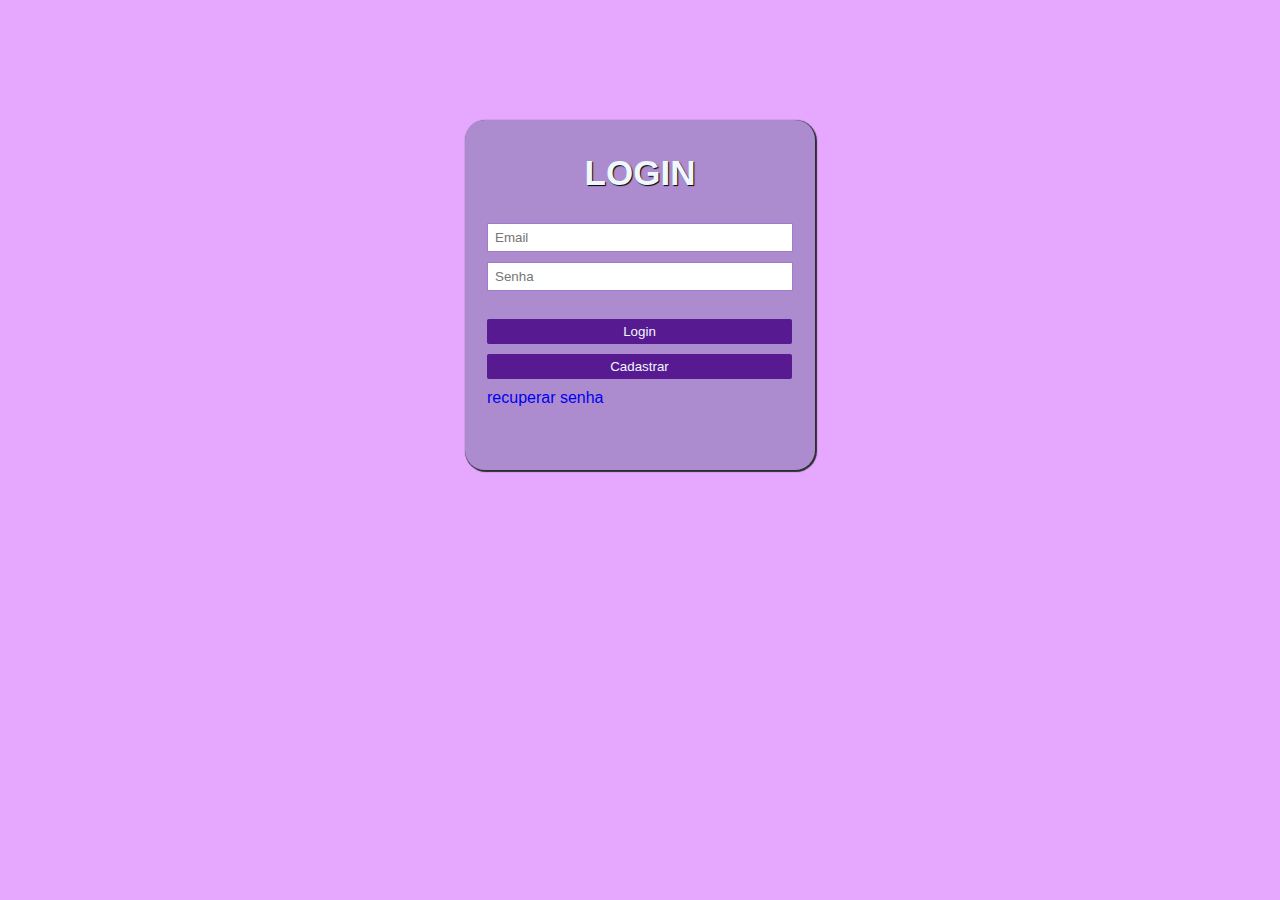
<file: index.html>
<!DOCTYPE html>
<html lang="en">
<head>
    <meta charset="UTF-8">
    <meta http-equiv="X-UA-Compatible" content="IE=edge">
    <meta name="viewport" content="width=device-width, initial-scale=1.0">
    <link rel="stylesheet" href="css/main.css">
    <title>login</title>
</head>
<body>
   

<div class="container2">

<div class="container">

<form action="...">
<h3>LOGIN</h3>


<div class="c2">
<input type="email" required placeholder="Email">
<br>
<input type="password" required placeholder="Senha">
</div>

<br>
<div><button>Login</button></div>
<div><button>Cadastrar</button></div>

<a href="...">recuperar senha</a>


    </form>
</div> 

</div>
</body>
</html>
</file>
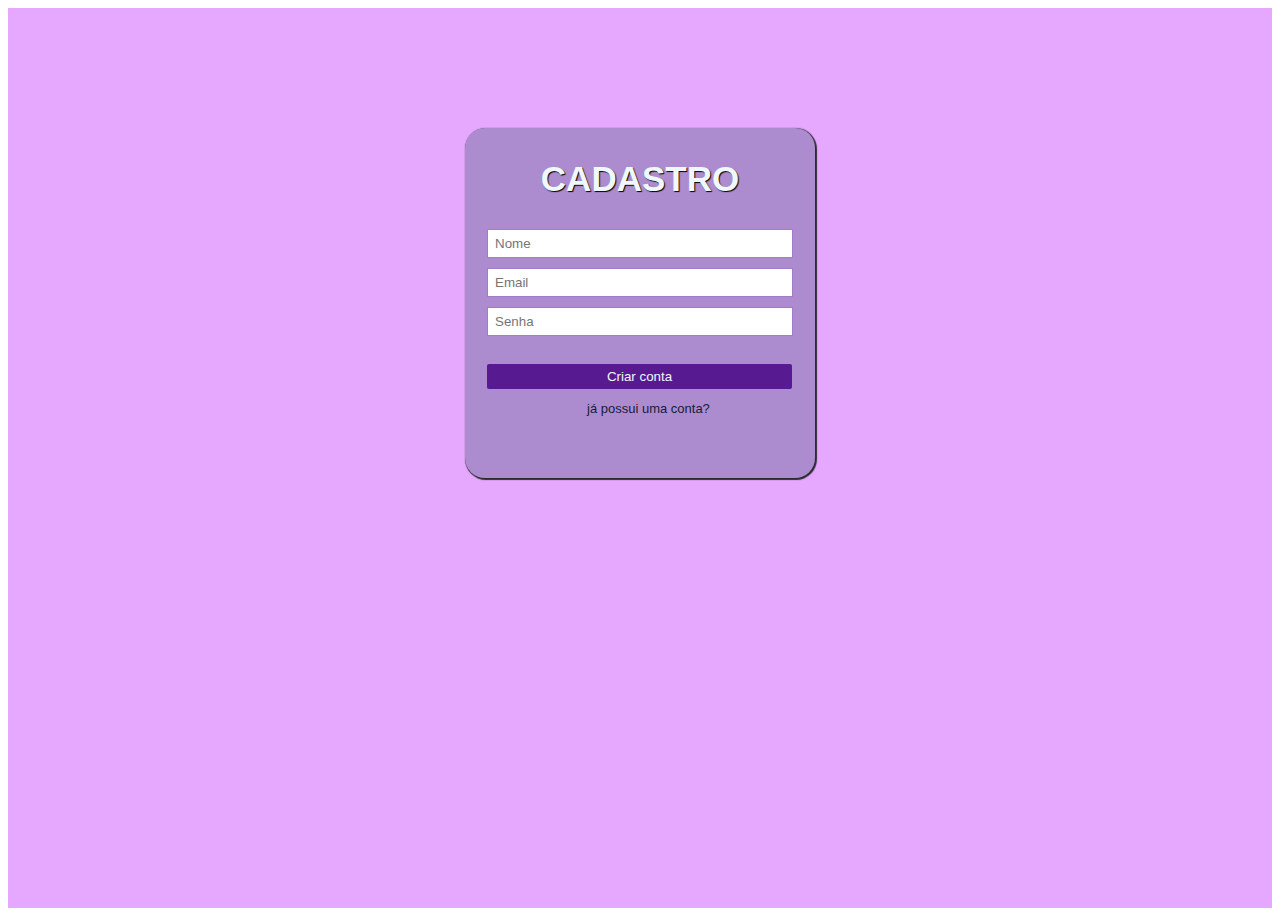
<file: create.html>
<!DOCTYPE html>
<html lang="en">
<head>
    <meta charset="UTF-8">
    <meta http-equiv="X-UA-Compatible" content="IE=edge">
    <meta name="viewport" content="width=device-width, initial-scale=1.0">
    <link rel="stylesheet" href="css/style.css">
    <title>Criar Conta</title>
</head>
<body>
       

<div class="container2">

    <div class="container">
    
    <form action="...">
    <h3>CADASTRO</h3>
    
    
    <div class="c2">
    <input type="name" required placeholder="Nome">
    <br>
    <input type="email" required placeholder="Email">
    <br>
    <input type="password" required placeholder="Senha">
    </div>
    
    <br>
    <div><button>Criar conta</button></div>
  <a href="login.html">já possui uma conta?</a>
        </form>
</body>
</html>
</file>
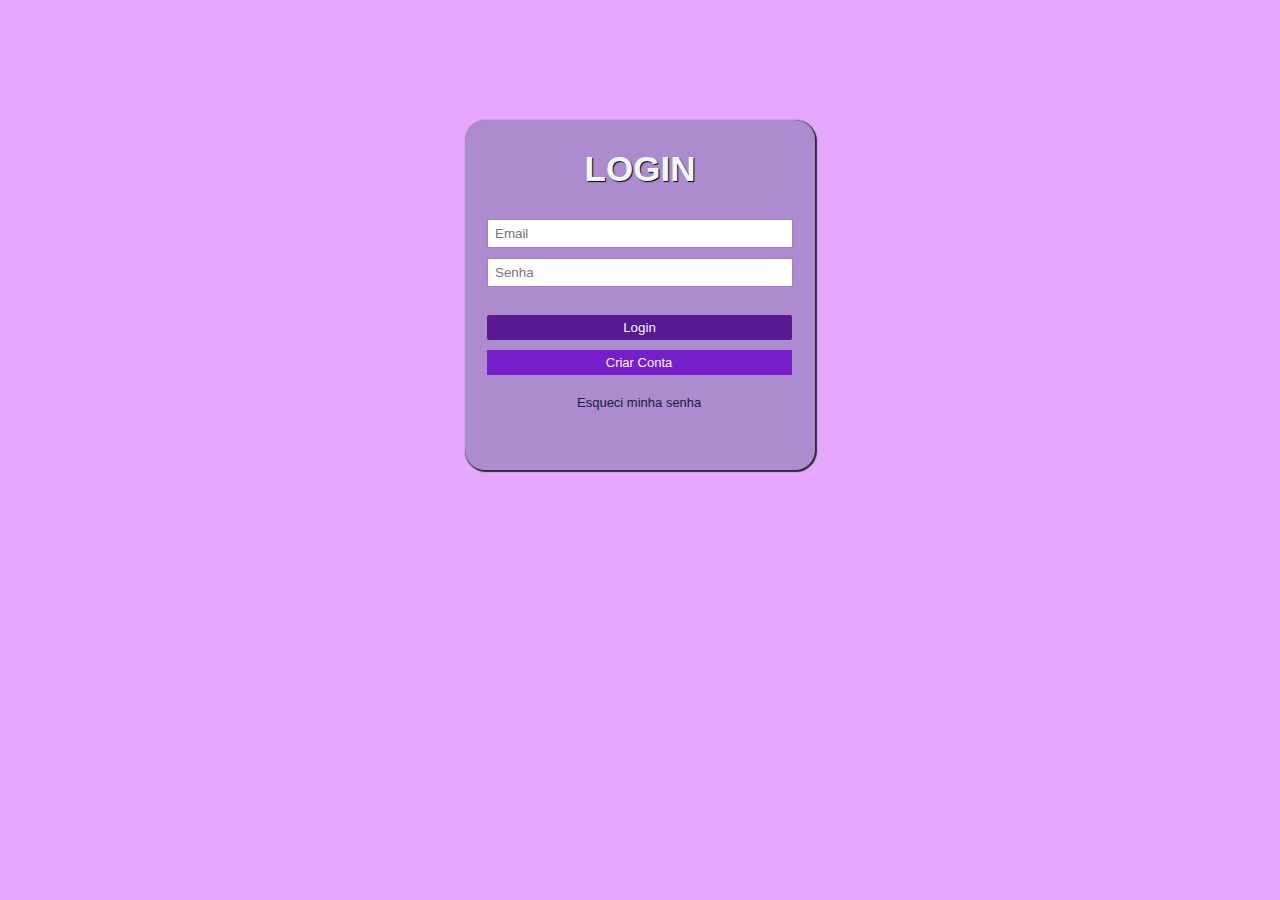
<file: login.html>
<!DOCTYPE html>
<html lang="en">
<head>
    <meta charset="UTF-8">
    <meta http-equiv="X-UA-Compatible" content="IE=edge">
    <meta name="viewport" content="width=device-width, initial-scale=1.0">
    <link rel="stylesheet" href="css/main.css">
    <title>login</title>
</head>
<body>

    <div class="container2">
   
<div class="container">

<form action="...">
<h3>LOGIN</h3>


<div class="c2">
<input type="email" required placeholder="Email">
<br>
<input type="password" required placeholder="Senha">
</div>

<br>
<div><button>Login</button></div>


<a class="create"  href="create.html">Criar Conta</a>
<br>
<a class="link" href="recover.html">Esqueci minha senha</a>


    </form>

</div> 
</div>
</body>
</html>
</file>
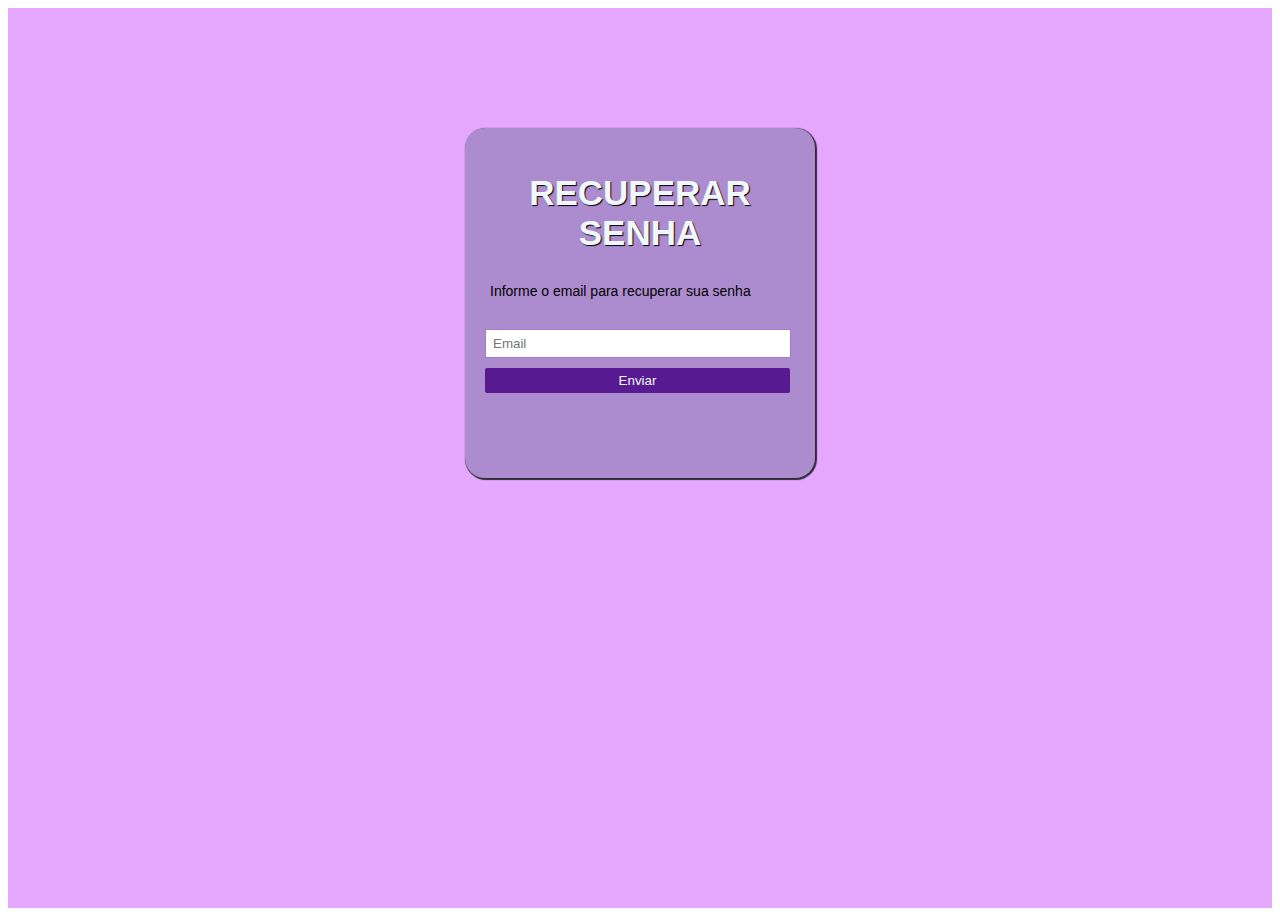
<file: recover.html>
<!DOCTYPE html>
<html lang="en">
<head>
    <meta charset="UTF-8">
    <meta http-equiv="X-UA-Compatible" content="IE=edge">
    <meta name="viewport" content="width=device-width, initial-scale=1.0">
    <link rel="stylesheet" href="css/recover.css">
    <title>recover</title>
</head>
<body>
<div class="container2">

    <div class="container">

        <form action="...">
        <h3>RECUPERAR SENHA</h3>

        <div class="espaco">
        <p>Informe o email para recuperar sua senha</p>
        
        <div class="c2">
        <input type="email" required placeholder="Email">
        <br>
        <div><button>Enviar</button></div>
         </div>
        </form>
        
        </div> 
 </div>         
</body>
</html>
</file>
<file: css/main.css>
*{
    margin: 0cm;
}



a{
    text-decoration: none;
    font-family: arial;
}

@media (min-width:320px){


h3{
    font-size: 25px;
    text-align: center;
    margin-bottom: 15px;
    font-family: arial;
    font-style:unset;
    color: aliceblue;
    text-shadow: 1px 1px 1px black;
}

input{
    margin-bottom: 10px;
    outline: none;
    inset: 0;
    border: solid 1px  rgb(162, 123, 204);
    height: 25px;
    width: 220px;
}

input:focus{
    border: solid 1px rgb(97, 0, 189);
    transition: 200ms ease-in-out;
}

button{
    height: 25px;
    width: 225px;
    color: aliceblue;
    border-radius:2px;
    background-color:rgb(87, 26, 145);
    margin-bottom: 10px;
    outline: none;
    border: 0px;
}

button:hover{
    background: rgb(41, 8, 71) ;
    transition: 350ms ease-out;
}


.link{
    font-size: 13px;
    margin-left: 55px ;
    text-decoration: none;
    color: rgb(20, 32, 54);
}

.link:hover{
    color: rgb(80, 0, 73);
}

.create{
    font-size: 13px;
    font-family: arial;
    align-items: center;
    height:25px ;
    text-align: center;
    width: 225px;
    display: flex;
    background:rgb(118, 30, 201);
    color: aliceblue;
    margin-left: -0.5px;
    justify-content: center;
}

.create:hover{
    background: rgb(153, 57, 243) ;
    transition: 350ms ease-out;
}

.container{
    display: flex;
    align-items: center;
    justify-content: center;
    border-radius: 20px;
    margin-top: 140px;
    align-items: center;
    width: 250px;
    height: 250px;
    background-color: rgb(172, 140, 207);
    box-shadow:1px 1px 1px 1px rgb(42, 45, 48);
}

.container2{
    background-color: rgb(230, 167, 255);
    width: 100%;
    height: 100vh;
    display: flex;
    justify-content: center;
}

::placeholder{
    padding-left: 5px;
}

}

@media (min-width:768px) {
    
    h3{
        font-size: 35px;
        text-align: center;
        margin-top: -30px;
        margin-bottom: 30px;
        font-family: arial;
        font-style:unset;
        color: aliceblue;
        text-shadow: 1px 1px 1px black;
    }
    
    input{
        margin-bottom: 10px;
        outline: none;
        inset: 0;
        border: solid 1px  rgb(162, 123, 204);
        height: 25px;
        width: 300px;
    }
    
    input:focus{
        border: solid 1px rgb(97, 0, 189);
        transition: 200ms ease-in-out;
        color: rgb(58, 58, 58);
        
    }
    
    button{
        height: 25px;
        width: 305px;
        color: aliceblue;
        border-radius:2px;
        background-color:rgb(87, 26, 145);
        margin-bottom: 10px;
        outline: none;
        border: 0px;
    }
    
    button:hover{
        background: rgb(41, 8, 71) ;
        transition: 350ms ease-out;
    }
    
    .link{
        margin-left: 90px ;
        text-decoration: none;
        color: rgb(20, 32, 54);
    }
    
    .link:hover{
        color: rgb(80, 0, 73);
    }

    .create{
        width: 305px;
    }
    
    .container{
        display: flex;
        align-items: center;
        justify-content: center;
        border-radius: 20px;
        margin-top: 120px;
        align-items: center;
        width: 350px;
        height: 350px;
        background-color: rgb(172, 140, 207);
        box-shadow:1px 1px 1px 1px rgb(42, 45, 48);
    }
    
    .container2{
        background-color: rgb(230, 167, 255);
        width: 100%;
        height: 100vh;
        display: flex;
        justify-content: center;
    }

    ::placeholder{ 
        padding-left: 5px;
    }

}

@media (min-width:1024px){


    h3{
        font-size: 35px;
        text-align: center;
        margin-top: -30px;
        margin-bottom: 30px;
        font-family: arial;
        font-style:unset;
        color: aliceblue;
        text-shadow: 1px 1px 1px black;
    }
    
    input{
        margin-bottom: 10px;
        outline: none;
        inset: 0;
        border: solid 1px  rgb(162, 123, 204);
        height: 25px;
        width: 300px;
    }
    
    input:focus{
        border: solid 1px rgb(97, 0, 189);
        transition: 200ms ease-in-out;
        color: rgb(58, 58, 58);
        
    }
    
    button{
        height: 25px;
        width: 305px;
        color: aliceblue;
        border-radius:2px;
        background-color:rgb(87, 26, 145);
        margin-bottom: 10px;
        outline: none;
        border: 0px;
    }
    
    button:hover{
        background: rgb(41, 8, 71) ;
        transition: 350ms ease-out;
    }
    
    .link{
        margin-left: 90px ;
        text-decoration: none;
        color: rgb(20, 32, 54);
    }
    
    .link:hover{
        color: rgb(80, 0, 73);
    }

    .create{
        width: 305px;
    }
    
    
    .container{
        display: flex;
        align-items: center;
        justify-content: center;
        border-radius: 20px;
        margin-top: 120px;
        align-items: center;
        width: 350px;
        height: 350px;
        background-color: rgb(172, 140, 207);
        box-shadow:1px 1px 1px 1px rgb(42, 45, 48);
    }
    
    .container2{
        background-color: rgb(230, 167, 255);
        width: 100%;
        height: 100vh;
        display: flex;
        justify-content: center;
    }

    ::placeholder{ 
        padding-left: 5px;
    }

}

@media (min-width:1280px){

    
    h3{
        font-size: 35px;
        text-align: center;
        margin-top: -30px;
        margin-bottom: 30px;
        font-family: arial;
        font-style:unset;
        color: aliceblue;
        text-shadow: 1px 1px 1px black;
    }
    
    input{
        margin-bottom: 10px;
        outline: none;
        inset: 0;
        border: solid 1px  rgb(162, 123, 204);
        height: 25px;
        width: 300px;
    }
    
    input:focus{
        border: solid 1px rgb(97, 0, 189);
        transition: 200ms ease-in-out;
        color: rgb(58, 58, 58);
        
    }
    
    button{
        height: 25px;
        width: 305px;
        color: aliceblue;
        border-radius:2px;
        background-color:rgb(87, 26, 145);
        margin-bottom: 10px;
        outline: none;
        border: 0px;
    }
    
    button:hover{
        background: rgb(41, 8, 71) ;
        transition: 350ms ease-out;
    }
    
    .link{
        margin-left: 90px ;
        text-decoration: none;
        color: rgb(20, 32, 54);
    }
    
    .link:hover{
        color: rgb(80, 0, 73);
    }

    .create{
        width: 305px;
    }
    
    
    .container{
        display: flex;
        align-items: center;
        justify-content: center;
        border-radius: 20px;
        margin-top: 120px;
        align-items: center;
        width: 350px;
        height: 350px;
        background-color: rgb(172, 140, 207);
        box-shadow:1px 1px 1px 1px rgb(42, 45, 48);
    }
    
    .container2{
        background-color: rgb(230, 167, 255);
        width: 100%;
        height: 100vh;
        display: flex;
        justify-content: center;
    }

    ::placeholder{ 
        padding-left: 5px;
    }

}

@media (min-width:1366px){

        
    h3{
        font-size: 35px;
        text-align: center;
        margin-top: -30px;
        margin-bottom: 30px;
        font-family: arial;
        font-style:unset;
        color: aliceblue;
        text-shadow: 1px 1px 1px black;
    }
    
    input{
        margin-bottom: 10px;
        outline: none;
        inset: 0;
        border: solid 1px  rgb(162, 123, 204);
        height: 25px;
        width: 300px;
    }
    
    input:focus{
        border: solid 1px rgb(97, 0, 189);
        transition: 200ms ease-in-out;
        color: rgb(58, 58, 58);
        
    }
    
    button{
        height: 25px;
        width: 305px;
        color: aliceblue;
        border-radius:2px;
        background-color:rgb(87, 26, 145);
        margin-bottom: 10px;
        outline: none;
        border: 0px;
    }
    
    button:hover{
        background: rgb(41, 8, 71) ;
        transition: 350ms ease-out;
    }
    
    .link{
        margin-left: 95px ;
        text-decoration: none;
        color: rgb(20, 32, 54);
    }
    
    .link:hover{
        color: rgb(80, 0, 73);
    }
    
    .container{
        display: flex;
        align-items: center;
        justify-content: center;
        border-radius: 20px;
        margin-top: 120px;
        align-items: center;
        width: 350px;
        height: 350px;
        background-color: rgb(172, 140, 207);
        box-shadow:1px 1px 1px 1px rgb(42, 45, 48);
    }
    
    .container2{
        background-color: rgb(230, 167, 255);
        width: 100%;
        height: 100vh;
        display: flex;
        justify-content: center;
    }

    ::placeholder{ 
        padding-left: 5px;
    }


}
</file>
<file: css/style.css>
a{
    font-size: 13px;
  font-family: arial;
}

@media (min-width:320px){


    h3{
        margin-top: -30px;
        font-size: 25px;
        text-align: center;
        margin-bottom: 20px;
        font-family: arial;
        font-style:unset;
        color: aliceblue;
        text-shadow: 1px 1px 1px black;
    }
    
    input{
        margin-bottom: 10px;
        outline: none;
        inset: 0;
        border: solid 1px  rgb(162, 123, 204);
        height: 25px;
        width: 220px;
    }
    
    input:focus{
        border: solid 1px rgb(97, 0, 189);
        transition: 200ms ease-in-out;
    }
    
    button{
        height: 25px;
        width: 225px;
        color: aliceblue;
        border-radius:2px;
        background-color:rgb(87, 26, 145);
        margin-bottom: 10px;
        outline: none;
        border: 0px;
    }
    
    button:hover{
        background: rgb(41, 8, 71) ;
        transition: 350ms ease-out;
    }
    
    a{
        margin-left: 56px ;
        text-decoration: none;
        color: rgb(20, 32, 54);
    }

    a:hover{
        color: rgb(80, 0, 73);
    }

    
    .container{
        display: flex;
        align-items: center;
        justify-content: center;
        border-radius: 20px;
        margin-top: 140px;
        align-items: center;
        width: 250px;
        height: 350px;
        background-color: rgb(172, 140, 207);
        box-shadow:1px 1px 1px 1px rgb(42, 45, 48);
    }
    
    .container2{
        background-color: rgb(230, 167, 255);
        width: 100%;
        height: 100vh;
        display: flex;
        justify-content: center;
    }
    

    }
    
    @media (min-width:768px) {
        
        h3{
            font-size: 35px;
            text-align: center;
            margin-top: -30px;
            margin-bottom: 30px;
            font-family: arial;
            font-style:unset;
            color: aliceblue;
            text-shadow: 1px 1px 1px black;
        }
        
        input{
            margin-bottom: 10px;
            outline: none;
            inset: 0;
            border: solid 1px  rgb(162, 123, 204);
            height: 25px;
            width: 300px;
        }
        
        input:focus{
            border: solid 1px rgb(97, 0, 189);
            transition: 200ms ease-in-out;
            color: rgb(58, 58, 58);
            
        }
        
        button{
            height: 25px;
            width: 305px;
            color: aliceblue;
            border-radius:2px;
            background-color:rgb(87, 26, 145);
            margin-bottom: 10px;
            outline: none;
            border: 0px;
        }
        
        button:hover{
            background: rgb(41, 8, 71) ;
            transition: 350ms ease-out;
        }
        
        a{
            margin-left: 100px ;
            text-decoration: none;
            color: rgb(20, 32, 54);
        }

        a:hover{
            color: rgb(80, 0, 73);
        }

        
        .container{
            display: flex;
            align-items: center;
            justify-content: center;
            border-radius: 20px;
            margin-top: 120px;
            align-items: center;
            width: 350px;
            height: 350px;
            background-color: rgb(172, 140, 207);
            box-shadow:1px 1px 1px 1px rgb(42, 45, 48);
        }
        
        .container2{
            background-color: rgb(230, 167, 255);
            width: 100%;
            height: 100vh;
            display: flex;
            justify-content: center;
        }
    
        ::placeholder{ 
            padding-left: 5px;
        }
    
    }
    
    @media (min-width:1024px){
    
    
        h3{
            font-size: 35px;
            text-align: center;
            margin-top: -30px;
            margin-bottom: 30px;
            font-family: arial;
            font-style:unset;
            color: aliceblue;
            text-shadow: 1px 1px 1px black;
        }
        
        input{
            margin-bottom: 10px;
            outline: none;
            inset: 0;
            border: solid 1px  rgb(162, 123, 204);
            height: 25px;
            width: 300px;
        }
        
        input:focus{
            border: solid 1px rgb(97, 0, 189);
            transition: 200ms ease-in-out;
            color: rgb(58, 58, 58);
            
        }
        
        button{
            height: 25px;
            width: 305px;
            color: aliceblue;
            border-radius:2px;
            background-color:rgb(87, 26, 145);
            margin-bottom: 10px;
            outline: none;
            border: 0px;
        }
        
        button:hover{
            background: rgb(41, 8, 71) ;
            transition: 350ms ease-out;
        }
        
        a{
            margin-left: 100px ;
            text-decoration: none;
            color: rgb(20, 32, 54);
        }

        a:hover{
            color: rgb(80, 0, 73);
        }

        
        .container{
            display: flex;
            align-items: center;
            justify-content: center;
            border-radius: 20px;
            margin-top: 120px;
            align-items: center;
            width: 350px;
            height: 350px;
            background-color: rgb(172, 140, 207);
            box-shadow:1px 1px 1px 1px rgb(42, 45, 48);
        }
        
        .container2{
            background-color: rgb(230, 167, 255);
            width: 100%;
            height: 100vh;
            display: flex;
            justify-content: center;
        }
    
        ::placeholder{ 
            padding-left: 5px;
        }
    
    }
    
    @media (min-width:1280px){
    
        
        h3{
            font-size: 35px;
            text-align: center;
            margin-top: -30px;
            margin-bottom: 30px;
            font-family: arial;
            font-style:unset;
            color: aliceblue;
            text-shadow: 1px 1px 1px black;
        }
        
        input{
            margin-bottom: 10px;
            outline: none;
            inset: 0;
            border: solid 1px  rgb(162, 123, 204);
            height: 25px;
            width: 300px;
        }
        
        input:focus{
            border: solid 1px rgb(97, 0, 189);
            transition: 200ms ease-in-out;
            color: rgb(58, 58, 58);
            
        }
        
        button{
            height: 25px;
            width: 305px;
            color: aliceblue;
            border-radius:2px;
            background-color:rgb(87, 26, 145);
            margin-bottom: 10px;
            outline: none;
            border: 0px;
        }
        
        button:hover{
            background: rgb(41, 8, 71) ;
            transition: 350ms ease-out;
        }
        
        a{
            margin-left: 100px ;
            text-decoration: none;
            color: rgb(20, 32, 54);
        }

        a:hover{
            color: rgb(80, 0, 73);
        }

        
        .container{
            display: flex;
            align-items: center;
            justify-content: center;
            border-radius: 20px;
            margin-top: 120px;
            align-items: center;
            width: 350px;
            height: 350px;
            background-color: rgb(172, 140, 207);
            box-shadow:1px 1px 1px 1px rgb(42, 45, 48);
        }
        
        .container2{
            background-color: rgb(230, 167, 255);
            width: 100%;
            height: 100vh;
            display: flex;
            justify-content: center;
        }
    
        ::placeholder{ 
            padding-left: 5px;
        }
    
    }
    
    @media (min-width:1366px){
    
            
        h3{
            font-size: 35px;
            text-align: center;
            margin-top: -30px;
            margin-bottom: 30px;
            font-family: arial;
            font-style:unset;
            color: aliceblue;
            text-shadow: 1px 1px 1px black;
        }
        
        input{
            margin-bottom: 10px;
            outline: none;
            inset: 0;
            border: solid 1px  rgb(162, 123, 204);
            height: 25px;
            width: 300px;
        }
        
        input:focus{
            border: solid 1px rgb(97, 0, 189);
            transition: 200ms ease-in-out;
            color: rgb(58, 58, 58);
            
        }
        
        button{
            height: 25px;
            width: 305px;
            color: aliceblue;
            border-radius:2px;
            background-color:rgb(87, 26, 145);
            margin-bottom: 10px;
            outline: none;
            border: 0px;
        }
        
        button:hover{
            background: rgb(41, 8, 71) ;
            transition: 350ms ease-out;
        }
        
        a{
            margin-left: 100px ;
            text-decoration: none;
            color: rgb(20, 32, 54);
        }

        a:hover{
            color: rgb(80, 0, 73);
        }

        
        .container{
            display: flex;
            align-items: center;
            justify-content: center;
            border-radius: 20px;
            margin-top: 120px;
            align-items: center;
            width: 350px;
            height: 350px;
            background-color: rgb(172, 140, 207);
            box-shadow:1px 1px 1px 1px rgb(42, 45, 48);
        }
        
        .container2{
            background-color: rgb(230, 167, 255);
            width: 100%;
            height: 100vh;
            display: flex;
            justify-content: center;
        }
    
        ::placeholder{ 
            padding-left: 5px;
        }
    
    
    }
</file>
<file: css/recover.css>
p{
    margin-left: 5px;
    font-family: arial;;
    margin-bottom: 30px;
    font-size: 14px;
}

@media (min-width:320px){

    .espaco{
        margin-left: 10px;
    }
    
    form{
        margin-bottom: -70px;
    }


    h3{
        margin-top: -70px;
        font-size: 25px;
        text-align: center;
        margin-bottom: 15px;
        font-family: arial;
        font-style:unset;
        color: aliceblue;
        text-shadow: 1px 1px 1px black;
    }
    
    input{
        margin-bottom: 10px;
        outline: none;
        inset: 0;
        border: solid 1px  rgb(162, 123, 204);
        height: 25px;
        width: 220px;
    }
    
    input:focus{
        border: solid 1px rgb(97, 0, 189);
        transition: 200ms ease-in-out;
    }
    
    button{
        height: 25px;
        width: 225px;
        color: aliceblue;
        border-radius:2px;
        background-color:rgb(87, 26, 145);
        margin-bottom: 10px;
        outline: none;
        border: 0px;
    }
    
    button:hover{
        background: rgb(41, 8, 71) ;
        transition: 350ms ease-out;
    }
    
    a{
        margin-left: 50px ;
        text-decoration: none;
        color: rgb(20, 32, 54);
    }

    a:hover{
        color: rgb(80, 0, 73);
    }

    
    .container{
        display: flex;
        align-items: center;
        justify-content: center;
        border-radius: 20px;
        margin-top: 140px;
        align-items: center;
        width: 250px;
        height: 300px;
        background-color: rgb(172, 140, 207);
        box-shadow:1px 1px 1px 1px rgb(42, 45, 48);
    }
    
    .container2{
        background-color: rgb(230, 167, 255);
        width: 100%;
        height: 100vh;
        display: flex;
        justify-content: center;
    }
    

    }
    
    @media (min-width:768px) {

        form{
            margin-bottom: 0px;
        }

        .espaco{
            margin-left: 20px;
        }
        
        
        h3{
            font-size: 35px;
            text-align: center;
            margin-top: -30px;
            margin-bottom: 30px;
            font-family: arial;
            font-style:unset;
            color: aliceblue;
            text-shadow: 1px 1px 1px black;
        }
        
        input{
            margin-bottom: 10px;
            outline: none;
            inset: 0;
            border: solid 1px  rgb(162, 123, 204);
            height: 25px;
            width: 300px;
        }
        
        input:focus{
            border: solid 1px rgb(97, 0, 189);
            transition: 200ms ease-in-out;
            color: rgb(58, 58, 58);
            
        }
        
        button{
            height: 25px;
            width: 305px;
            color: aliceblue;
            border-radius:2px;
            background-color:rgb(87, 26, 145);
            margin-bottom: 10px;
            outline: none;
            border: 0px;
        }
        
        button:hover{
            background: rgb(41, 8, 71) ;
            transition: 350ms ease-out;
        }
        
        a{
            margin-left: 90px ;
            text-decoration: none;
            color: rgb(20, 32, 54);
        }

        a:hover{
            color: rgb(80, 0, 73);
        }

        
        .container{
            display: flex;
            align-items: center;
            justify-content: center;
            border-radius: 20px;
            margin-top: 120px;
            align-items: center;
            width: 350px;
            height: 350px;
            background-color: rgb(172, 140, 207);
            box-shadow:1px 1px 1px 1px rgb(42, 45, 48);
        }
        
        .container2{
            background-color: rgb(230, 167, 255);
            width: 100%;
            height: 100vh;
            display: flex;
            justify-content: center;
        }
    
        ::placeholder{ 
            padding-left: 5px;
        }
    
    }
    
    @media (min-width:1024px){

        form{
            margin-bottom: 0px;
        }

    
        .espaco{
            margin-left: 20px;
        }
        
    
        h3{
            font-size: 35px;
            text-align: center;
            margin-top: -30px;
            margin-bottom: 30px;
            font-family: arial;
            font-style:unset;
            color: aliceblue;
            text-shadow: 1px 1px 1px black;
        }
        
        input{
            margin-bottom: 10px;
            outline: none;
            inset: 0;
            border: solid 1px  rgb(162, 123, 204);
            height: 25px;
            width: 300px;
        }
        
        input:focus{
            border: solid 1px rgb(97, 0, 189);
            transition: 200ms ease-in-out;
            color: rgb(58, 58, 58);
            
        }
        
        button{
            height: 25px;
            width: 305px;
            color: aliceblue;
            border-radius:2px;
            background-color:rgb(87, 26, 145);
            margin-bottom: 10px;
            outline: none;
            border: 0px;
        }
        
        button:hover{
            background: rgb(41, 8, 71) ;
            transition: 350ms ease-out;
        }
        
        a{
            margin-left: 90px ;
            text-decoration: none;
            color: rgb(20, 32, 54);
        }

        a:hover{
            color: rgb(80, 0, 73);
        }

        
        .container{
            display: flex;
            align-items: center;
            justify-content: center;
            border-radius: 20px;
            margin-top: 120px;
            align-items: center;
            width: 350px;
            height: 350px;
            background-color: rgb(172, 140, 207);
            box-shadow:1px 1px 1px 1px rgb(42, 45, 48);
        }
        
        .container2{
            background-color: rgb(230, 167, 255);
            width: 100%;
            height: 100vh;
            display: flex;
            justify-content: center;
        }
    
        ::placeholder{ 
            padding-left: 5px;
        }
    
    }
    
    @media (min-width:1280px){

        form{
            margin-bottom: 0px;
        }

        
        .espaco{
            margin-left: 20px;
        }        
        
        h3{
            font-size: 35px;
            text-align: center;
            margin-top: -30px;
            margin-bottom: 30px;
            font-family: arial;
            font-style:unset;
            color: aliceblue;
            text-shadow: 1px 1px 1px black;
        }
        
        input{
            margin-bottom: 10px;
            outline: none;
            inset: 0;
            border: solid 1px  rgb(162, 123, 204);
            height: 25px;
            width: 300px;
        }
        
        input:focus{
            border: solid 1px rgb(97, 0, 189);
            transition: 200ms ease-in-out;
            color: rgb(58, 58, 58);
            
        }
        
        button{
            height: 25px;
            width: 305px;
            color: aliceblue;
            border-radius:2px;
            background-color:rgb(87, 26, 145);
            margin-bottom: 10px;
            outline: none;
            border: 0px;
        }
        
        button:hover{
            background: rgb(41, 8, 71) ;
            transition: 350ms ease-out;
        }
        
        a{
            margin-left: 90px ;
            text-decoration: none;
            color: rgb(20, 32, 54);
        }

        a:hover{
            color: rgb(80, 0, 73);
        }

        
        .container{
            display: flex;
            align-items: center;
            justify-content: center;
            border-radius: 20px;
            margin-top: 120px;
            align-items: center;
            width: 350px;
            height: 350px;
            background-color: rgb(172, 140, 207);
            box-shadow:1px 1px 1px 1px rgb(42, 45, 48);
        }
        
        .container2{
            background-color: rgb(230, 167, 255);
            width: 100%;
            height: 100vh;
            display: flex;
            justify-content: center;
        }
    
        ::placeholder{ 
            padding-left: 5px;
        }
    
    }
    
    @media (min-width:1366px){

        form{
            margin-bottom: 0px;
        }


        .espaco{
            margin-left: 20px;
        }
        
        h3{
            font-size: 35px;
            text-align: center;
            margin-top: -30px;
            margin-bottom: 30px;
            font-family: arial;
            font-style:unset;
            color: aliceblue;
            text-shadow: 1px 1px 1px black;
        }
        
        input{
            margin-bottom: 10px;
            outline: none;
            inset: 0;
            border: solid 1px  rgb(162, 123, 204);
            height: 25px;
            width: 300px;
        }
        
        input:focus{
            border: solid 1px rgb(97, 0, 189);
            transition: 200ms ease-in-out;
            color: rgb(58, 58, 58);
            
        }
        
        button{
            height: 25px;
            width: 305px;
            color: aliceblue;
            border-radius:2px;
            background-color:rgb(87, 26, 145);
            margin-bottom: 10px;
            outline: none;
            border: 0px;
        }
        
        button:hover{
            background: rgb(41, 8, 71) ;
            transition: 350ms ease-out;
        }
        
        a{
            margin-left: 90px ;
            text-decoration: none;
            color: rgb(20, 32, 54);
        }

        a:hover{
            color: rgb(80, 0, 73);
        }

        
        .container{
            display: flex;
            align-items: center;
            justify-content: center;
            border-radius: 20px;
            margin-top: 120px;
            align-items: center;
            width: 350px;
            height: 350px;
            background-color: rgb(172, 140, 207);
            box-shadow:1px 1px 1px 1px rgb(42, 45, 48);
        }
        
        .container2{
            background-color: rgb(230, 167, 255);
            width: 100%;
            height: 100vh;
            display: flex;
            justify-content: center;
        }
    
        ::placeholder{ 
            padding-left: 5px;
        }
    
    
    }
</file>
